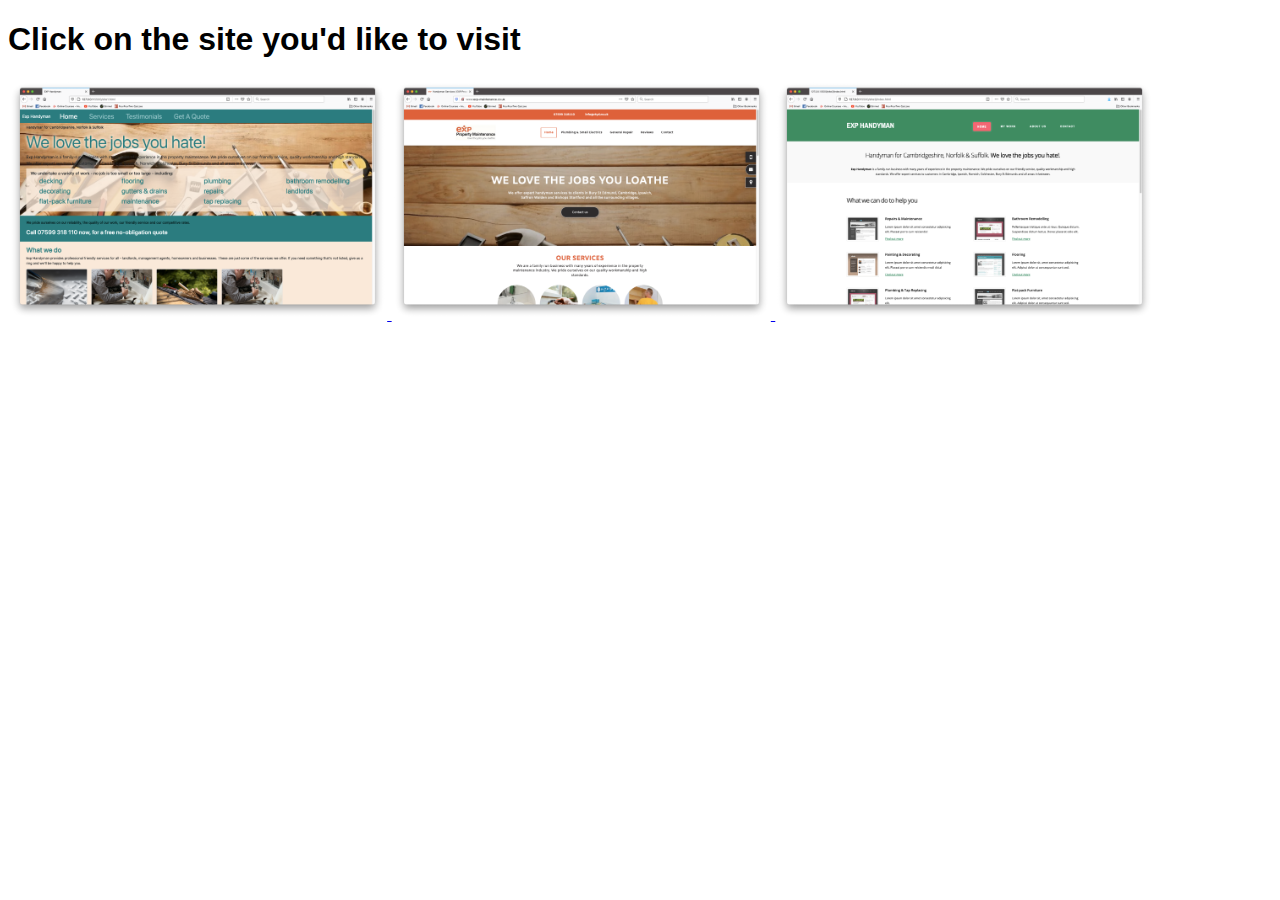
<file: index.html>
<!DOCTYPE html>
<html lang="en">
<head>
    <meta charset="UTF-8">
    <meta name="viewport" content="width=device-width, initial-scale=1.0">
    <title>Document</title>
    <link rel="stylesheet" href="style.css">
</head>
<body>
    <h1>Click on the site you'd like to visit</h1>
    <a href="site1/index.html"><img src="images/site1.png" alt="Site 1" width="30%">
    <a href="site2/index.html"><img src="images/site2.png" alt="Site 2" width="30%">
    <a href="site3/index.html"><img src="images/site3.png" alt="Site 3" width="30%">
</body>
</html>
</file>
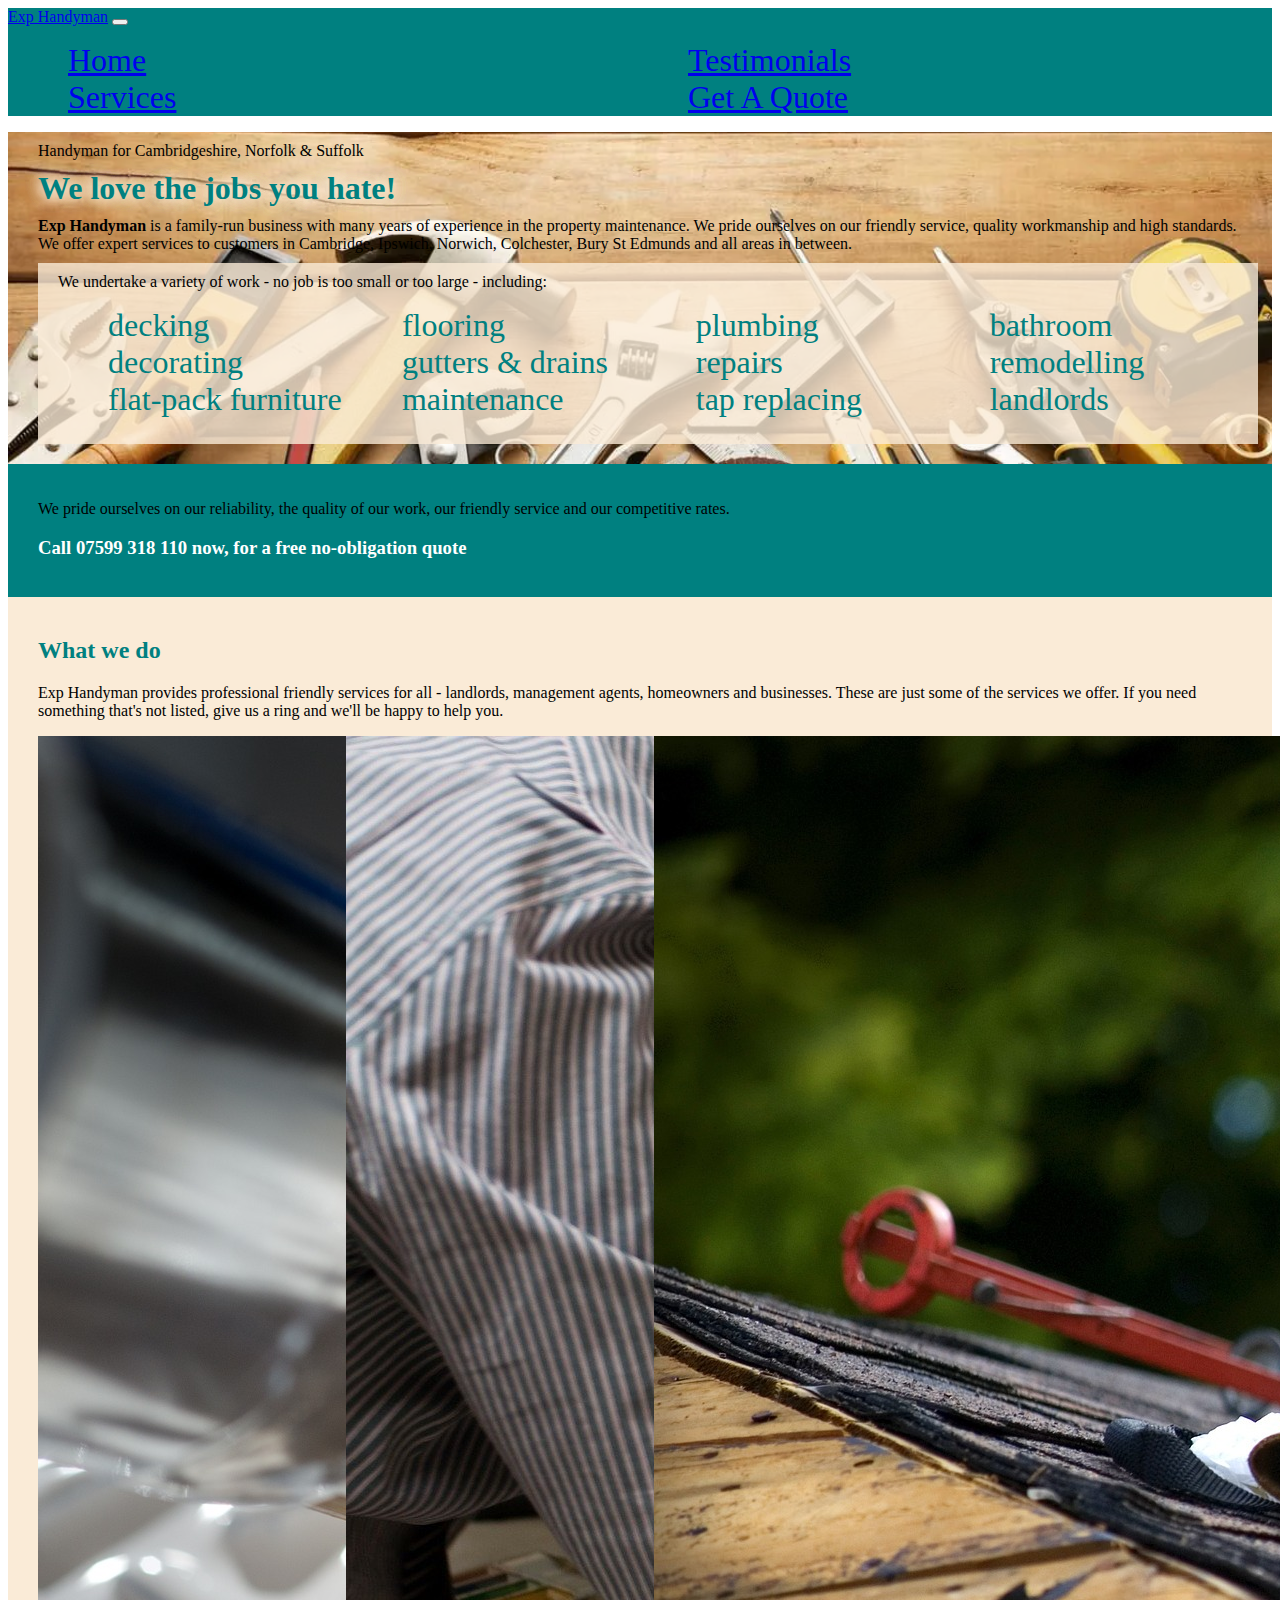
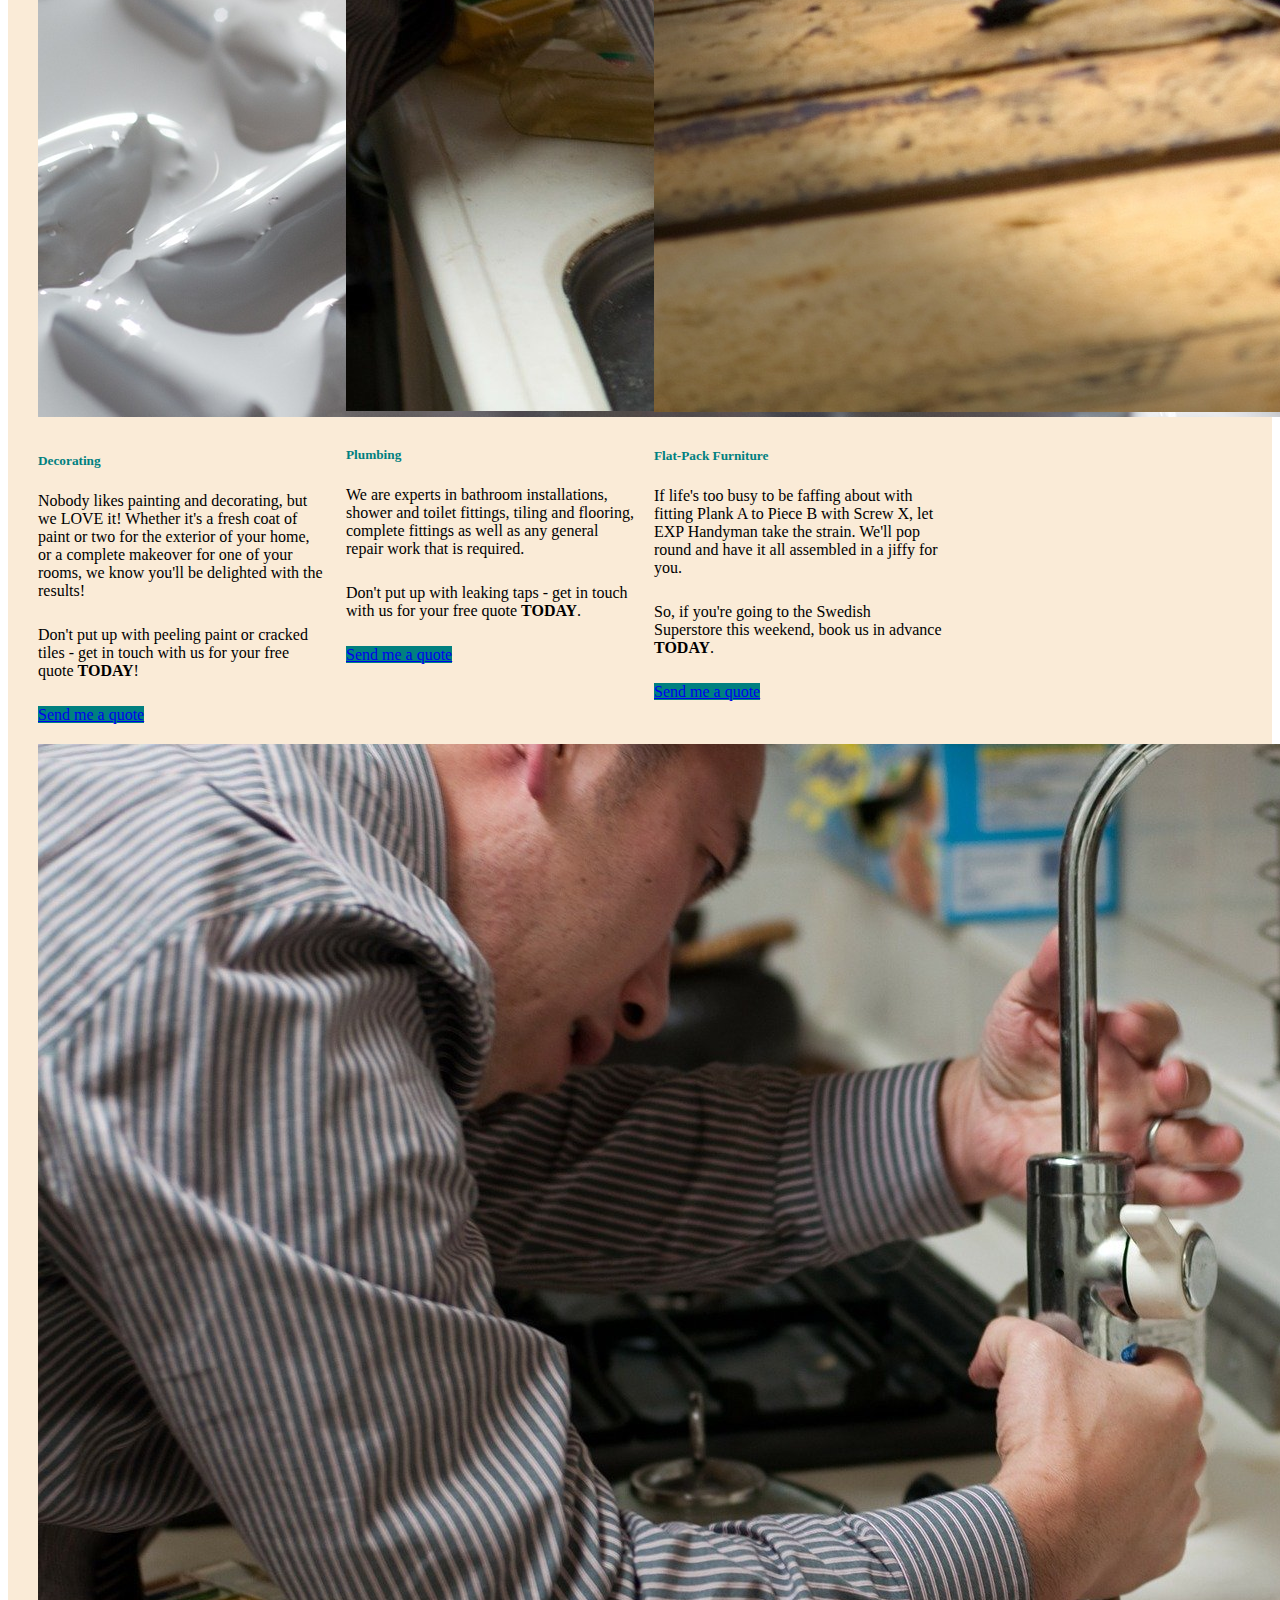
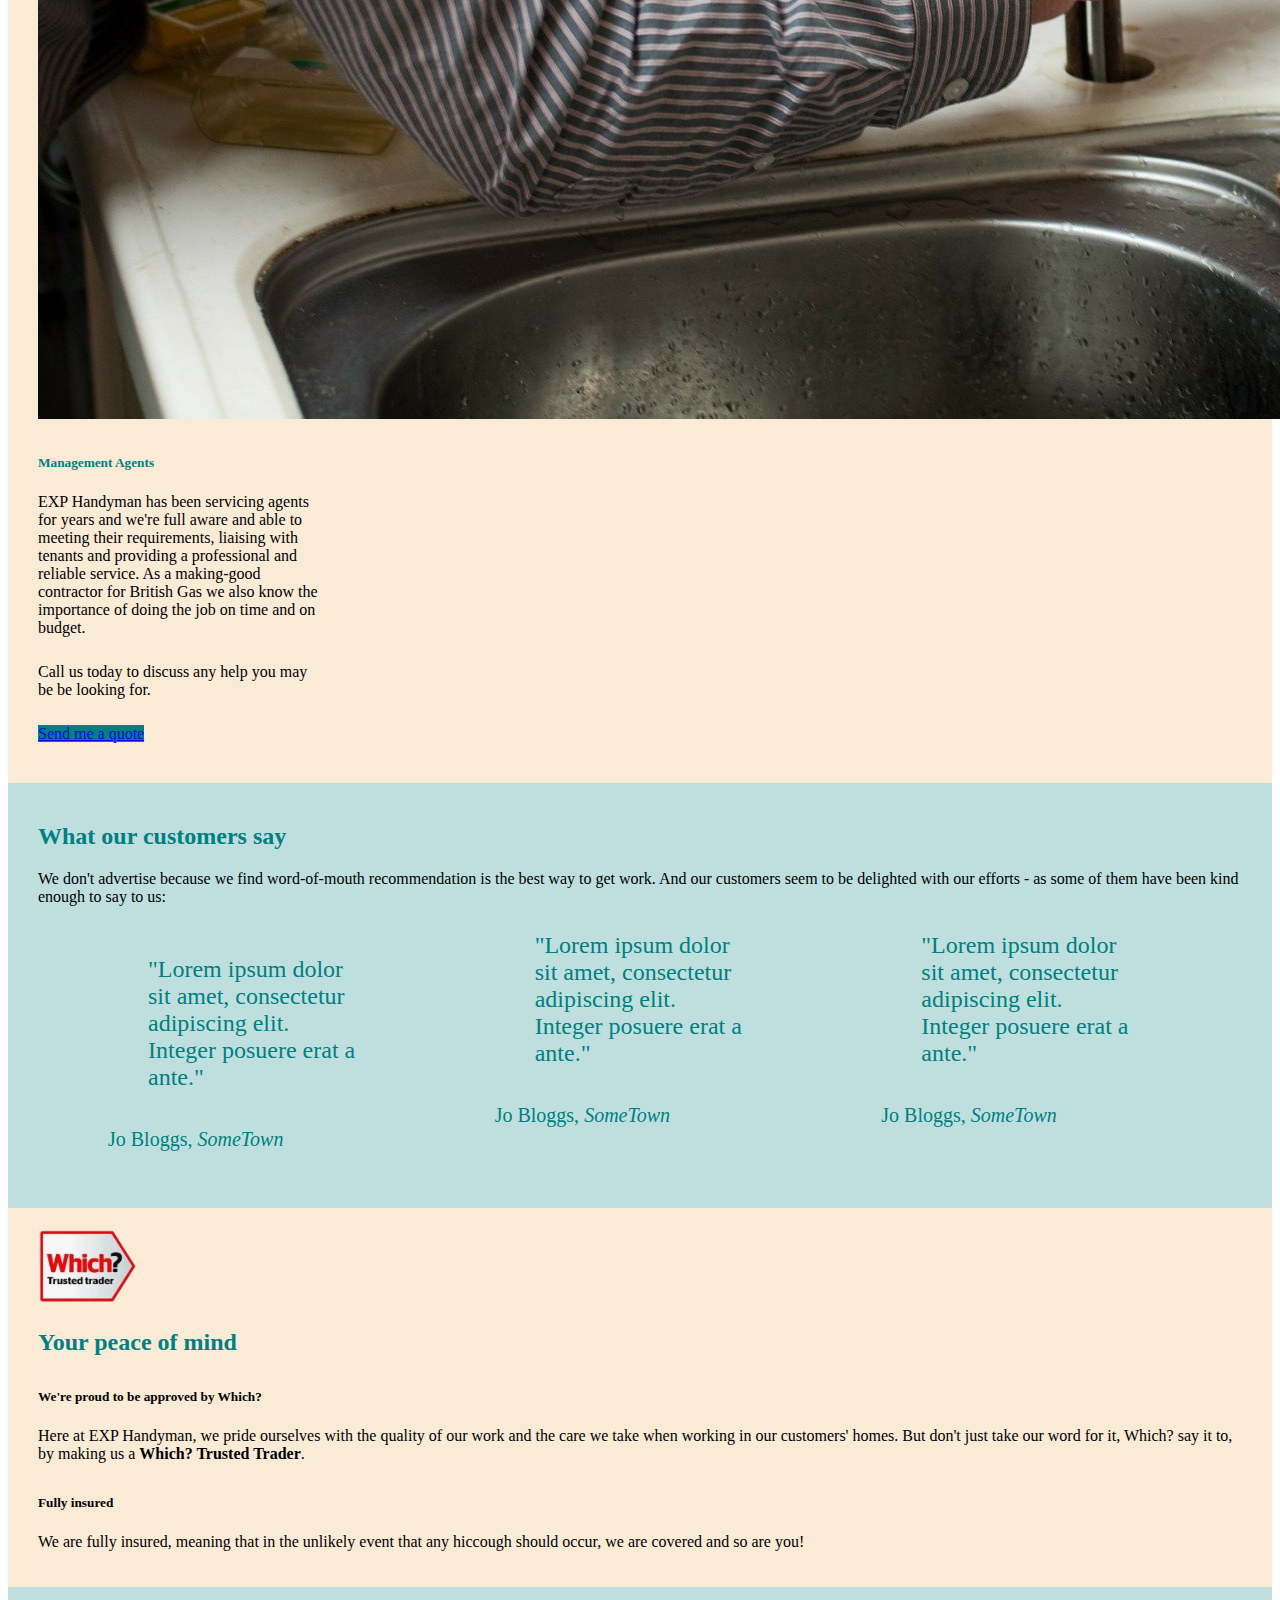
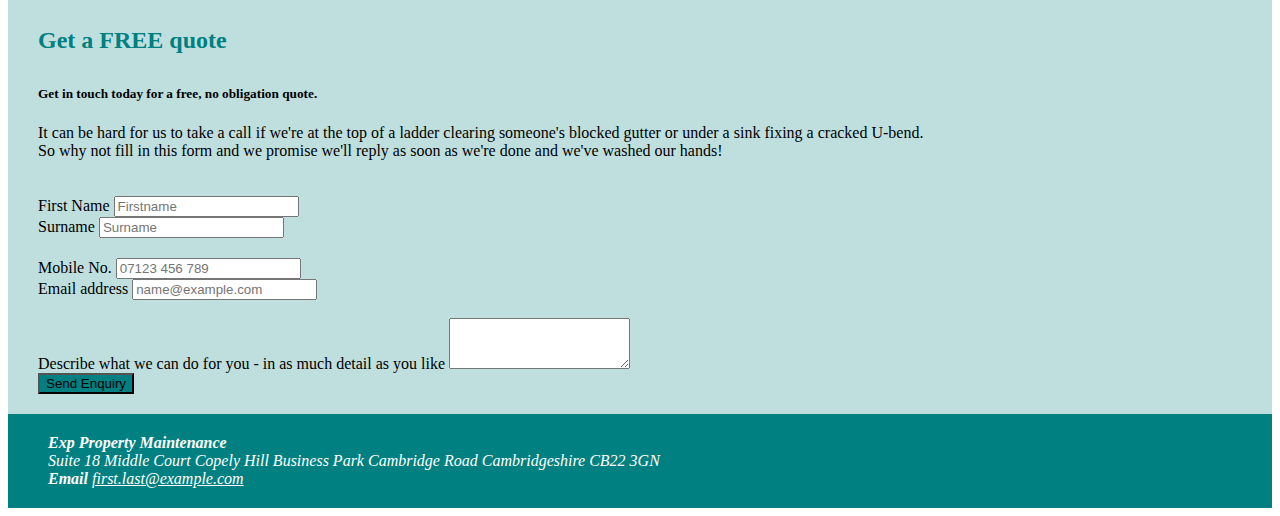
<file: site1/index.html>
<!DOCTYPE html>
<html lang="en">
<head>
    <meta charset="UTF-8">
    <meta name="viewport" content="width=device-width, initial-scale=1.0">
    <title>EXP Handyman</title>
    <link href="https://cdn.jsdelivr.net/npm/bootstrap@5.0.0-beta1/dist/css/bootstrap.min.css" rel="stylesheet" integrity="sha384-giJF6kkoqNQ00vy+HMDP7azOuL0xtbfIcaT9wjKHr8RbDVddVHyTfAAsrekwKmP1" crossorigin="anonymous">
    <script src="https://cdn.jsdelivr.net/npm/bootstrap@5.0.0-beta1/dist/js/bootstrap.bundle.min.js" integrity="sha384-ygbV9kiqUc6oa4msXn9868pTtWMgiQaeYH7/t7LECLbyPA2x65Kgf80OJFdroafW" crossorigin="anonymous"></script>
    <link rel="stylesheet" href="style.css">
</head>
<body>
    <nav class="navbar navbar-expand-lg navbar-dark bg-light">
        <div class="container-fluid">
          <a class="navbar-brand" href="#">Exp Handyman</a>
          <button class="navbar-toggler" type="button" data-bs-toggle="collapse" data-bs-target="#navbarSupportedContent" aria-controls="navbarSupportedContent" aria-expanded="false" aria-label="Toggle navigation">
            <span class="navbar-toggler-icon"></span>
          </button>
          <div class="collapse navbar-collapse" id="navbarSupportedContent">
            <ul class="navbar-nav me-auto mb-2 mb-lg-0">
              <li class="nav-item">
                <a class="nav-link active" aria-current="page" href="#">Home</a>
              </li>
              <li class="nav-item">
                <a class="nav-link" href="#what-we-do">Services</a>
              </li>
              <li class="nav-item">
                <a class="nav-link" href="#testimonials-container">Testimonials</a>
              </li>
              <li class="nav-item">
                <a class="nav-link" href="#form-container">Get A Quote</a>
              </li>
            </ul>
            <!-- <form class="d-flex">
              <input class="form-control me-2" type="search" placeholder="Search" aria-label="Search">
              <button class="btn btn-outline-success" type="submit">Search</button>
            </form> -->
          </div>
        </div>
      </nav>

      <div class="container">
        <div class="container" id="intro">
          <p class="h6">Handyman for Cambridgeshire, Norfolk & Suffolk</p>
          <h1 class="display-1">We love the jobs you hate!</h1>
          <p class="lead"><strong>Exp Handyman</strong> is a family-run business with many years of experience in the property maintenance. 
            We pride ourselves on our friendly service, quality workmanship and high standards. We offer expert services to customers in 
            Cambridge, Ipswich, Norwich, Colchester, Bury St Edmunds and all areas in between.</p>
          
          <div class="container" id="services">
            <p class="h5">We undertake a variety of work - no job is too small or too large - including:</p>
              <ul>
                <li>decking</li>
                <li>decorating</li>
                <li>flat-pack furniture</li>
                <li>flooring</li>
                <li>gutters & drains</li>
                <li>maintenance</li>
                <li>plumbing</li>
                <li>repairs</li>
                <li>tap replacing</li>
                <li>bathroom remodelling</li>
                <li>landlords</li>
              </ul>
            </div>
          </div>

        <div id="CTA">
          <p>We pride ourselves on our reliability, the quality of our work, our friendly service and our competitive rates.</p> 
          <h3>Call 07599 318 110 now, for a free no-obligation quote</h3>
        </div>

          <section id="what-we-do">
              <h2>What we do</h2>
              <p>Exp Handyman provides professional friendly services for all - landlords, management agents, homeowners and businesses.
                These are just some of the services we offer. If you need something that's not listed, give us a ring and we'll be happy to 
                help you.
              </p>
          <div id="card-container">
            <div class="card" style="width: 18rem;">
              <img src="images/paintbrush-4577577_1920.jpg" class="card-img-top" alt="decorating">
              <div class="card-body">
                <h5 class="card-title">Decorating</h5>
                <p class="card-text">Nobody likes painting and decorating, but we LOVE it! Whether it's a fresh coat of paint or two for the 
                  exterior of your home, or a complete makeover for one of your rooms, we know you'll be delighted with the results!</p>
                <p>Don't put up with peeling paint or cracked tiles - get in touch with us for your free quote <strong>TODAY</strong>!</p>
                <a href="#form-container" class="btn btn-primary">Send me a quote</a>
              </div>
            </div>
            <div class="card" style="width: 18rem;">
              <img src="./images/plumber-228010_1920.jpg" class="card-img-top" alt="plumbing">
              <div class="card-body">
                <h5 class="card-title">Plumbing</h5>
                <p class="card-text">We are experts in bathroom installations, shower and toilet fittings, tiling and flooring, 
                  complete fittings as well as any general repair work that is required.</p>
                  <p>Don't put up with leaking taps - get in touch with us for your free quote <strong>TODAY</strong>.</p>
                  <a href="#form-container" class="btn btn-primary">Send me a quote</a>
                </div>
            </div>
            <div class="card" style="width: 18rem;">
              <img src="images/tool-belt-739152_1920.jpg" class="card-img-top" alt="flat-pack furniture assembly">
              <div class="card-body">
                <h5 class="card-title">Flat-Pack Furniture</h5>
                <p class="card-text">If life's too busy to be faffing about with fitting Plank A to Piece B with Screw X, let EXP Handyman 
                  take the strain. We'll pop round and have it all assembled in a jiffy for you.</p>
                  <p>So, if you're going to the Swedish Superstore this weekend, book us in advance <strong>TODAY</strong>.</p>
                  <a href="#form-container" class="btn btn-primary">Send me a quote</a>
                </div>
            </div>
            <div class="card" style="width: 18rem;">
              <img src="images/plumber-228010_1920.jpg" class="card-img-top" alt="management agents">
                <div class="card-body">
                  <h5 class="card-title">Management Agents</h5>
                  <p class="card-text">EXP Handyman has been servicing agents for years and we're full aware and able to meeting their requirements, 
                    liaising with tenants and providing a professional and reliable service. As a making-good contractor for British Gas we also know 
                  the importance of doing the job on time and on budget.</p>
                  <p>Call us today to discuss any help you may be be looking for.</p>
                  <a href="#form-container" class="btn btn-primary">Send me a quote</a>
                </div>
            </div>
          </div>
        </section>
        <section id="testimonials-container">
            <h2>What our customers say</h2>
            <p>We don't advertise because we find word-of-mouth recommendation is the best way to get work. And our customers seem to be delighted with our efforts - as some of them have been kind enough to say to us:</p>
            <div id="testimonials">
                <figure>
                  <blockquote class="blockquote">
                    <p>&quotLorem ipsum dolor sit amet, consectetur adipiscing elit. Integer posuere erat a ante."</p>
                  </blockquote>
                  <figcaption class="blockquote-footer">
                    Jo Bloggs, <cite title="Source Title">SomeTown</cite>
                  </figcaption>
                </figure>
                <figure>
                  <blockquote class="blockquote">
                    <p>&quotLorem ipsum dolor sit amet, consectetur adipiscing elit. Integer posuere erat a ante."</p>
                  </blockquote>
                  <figcaption class="blockquote-footer">
                    Jo Bloggs, <cite title="Source Title">SomeTown</cite>
                  </figcaption>
                </figure>
                <figure>
                  <blockquote class="blockquote">
                    <p>&quotLorem ipsum dolor sit amet, consectetur adipiscing elit. Integer posuere erat a ante."</p>
                  </blockquote>
                  <figcaption class="blockquote-footer">
                    Jo Bloggs, <cite title="Source Title">SomeTown</cite>
                  </figcaption>
                </figure>
              </div>
            </section>

            <section class="insurance">
              <img src="images/which.png" width=100px style="size: 50%" alt="Which? Trusted Trader approved">
              <h2>Your peace of mind</h2>
              <h5>We're proud to be approved by Which?</h5>
              <p>
                Here at EXP Handyman, we pride ourselves with the quality of our work and the care we take when working in our customers' 
                homes. But don't just take our word for it, Which? say it to, by making us a <strong>Which? Trusted Trader</strong>.
              </p>
                <h5>Fully insured</h5>
                  <p>We are fully insured, meaning that in the unlikely event that any hiccough should occur, we are covered and so are you!</p>
            </section>

                <section id="form-container">
                    <h2>Get a FREE quote</h2>
                    <h5>Get in touch today for a free, no obligation quote. </h5>
                    <p>It can be hard for us to take a call if we're at the top of a ladder clearing someone's blocked gutter or under a sink 
                      fixing a cracked U-bend.
                      <br>So why not fill in this form and we promise we'll reply as soon as we're done and we've washed our hands!</p>
                    
                    <form action="">
                        
                      <div class="row">
                          <div class="col">
                              <label for="FirstName" class="form-label">First Name</label>
                              <input type="text" class="form-control" id="FirstName" placeholder="Firstname">
                              </div>
                          <div class="col">
                              <label for="Surname" class="form-label">Surname</label>
                              <input type="text" class="form-control" id="Surname" placeholder="Surname">
                          </div>
                      </div>

                      <div class="row">
                          <div class="col">
                              <label for="Mobile" class="form-label">Mobile No.</label>
                              <input type="tel" class="form-control" id="Mobile" placeholder="07123 456 789">
                          </div>
                          <div class="col">
                              <label for="emailAddress" class="form-label">Email address</label>
                              <input type="email" class="form-control" id="emailAddress" placeholder="name@example.com">
                              </div>
                      </div>

                      <div class="mb-3">
                        <br>
                          <label for="description" class="form-label">Describe what we can do for you - in as much detail as you like</label>
                          <textarea class="form-control" id="description" rows="3"></textarea>
                      </div>
                      <button type="button" class="btn btn-primary">Send Enquiry</button>
                      
                    </form>
                </section>
                <address>
                    <strong>Exp Property Maintenance</strong><br>
                    Suite 18 Middle Court
                    Copely Hill Business Park
                    Cambridge Road
                    Cambridgeshire
                    CB22 3GN<br>
                    <strong>Email</strong>
                    <a href="mailto:first.last@example.com">first.last@example.com</a>
                </address>
            </div>
  </body>
</html>
</file>
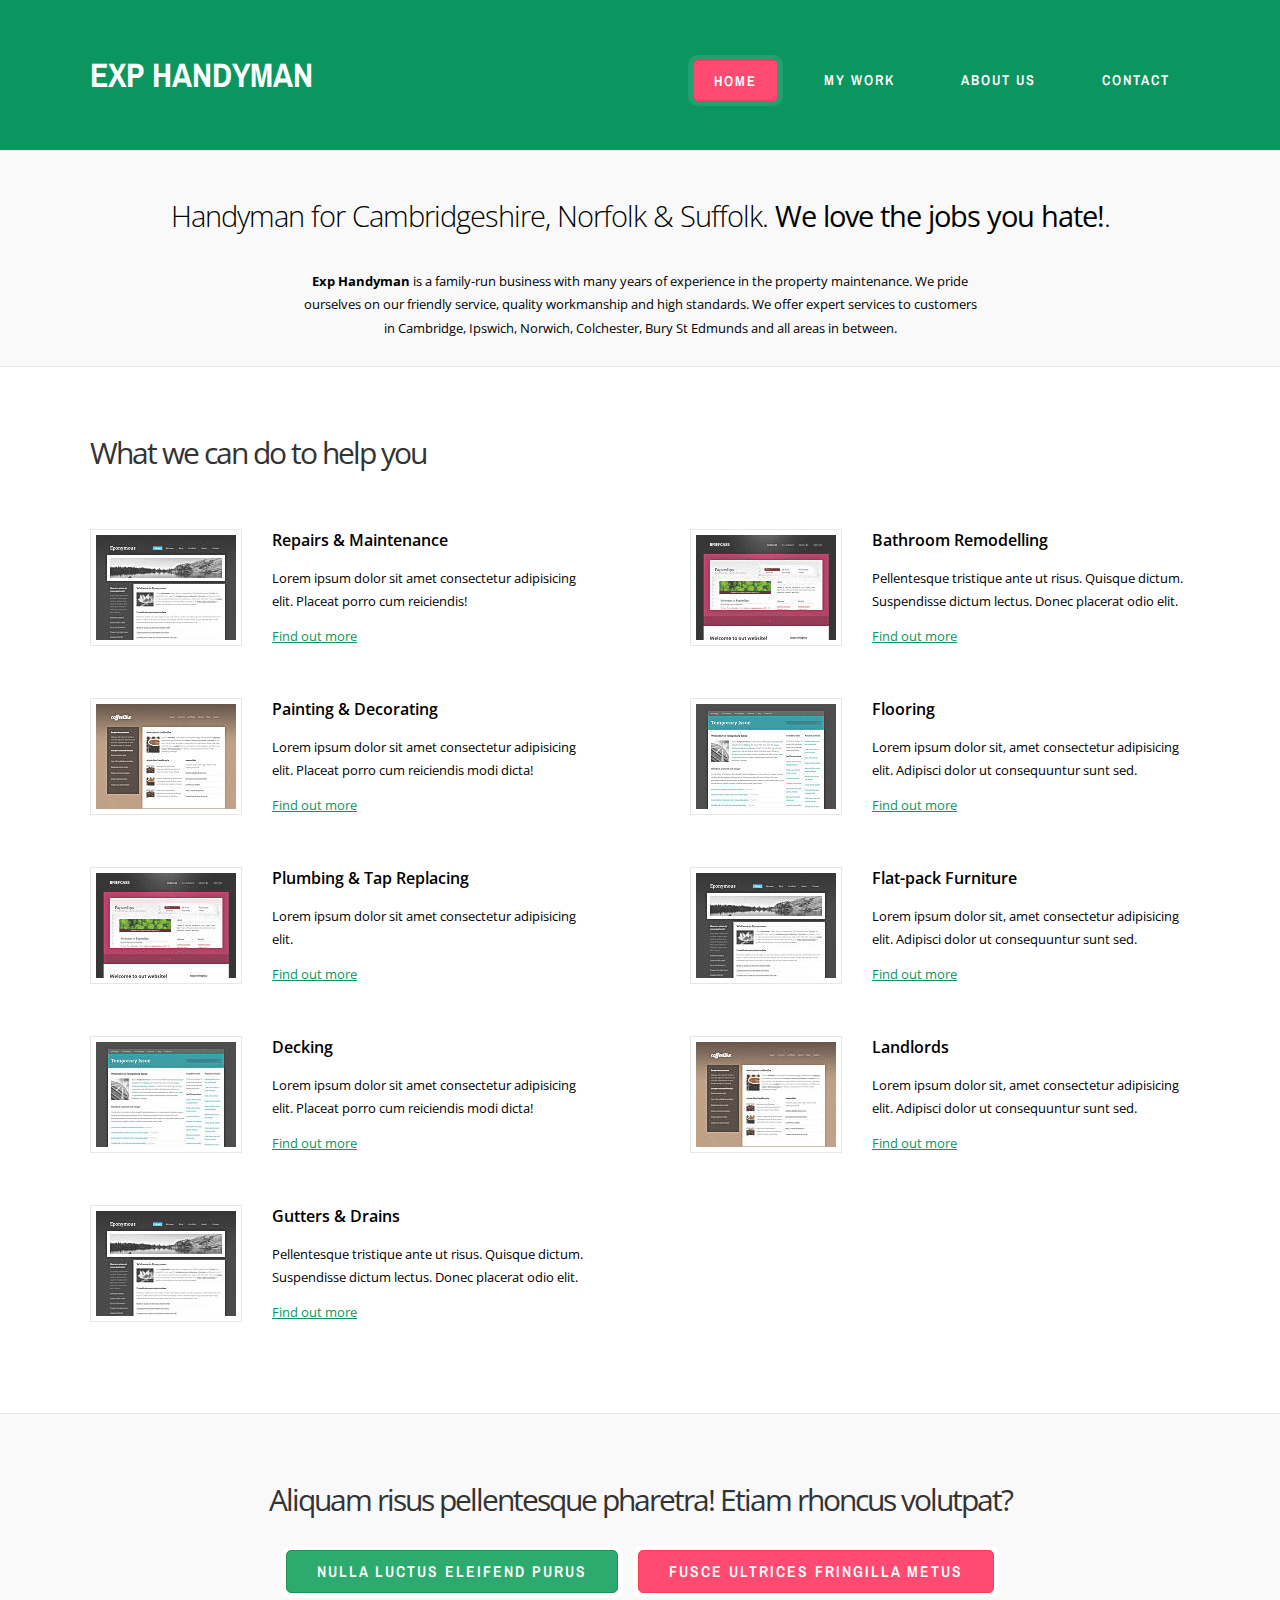
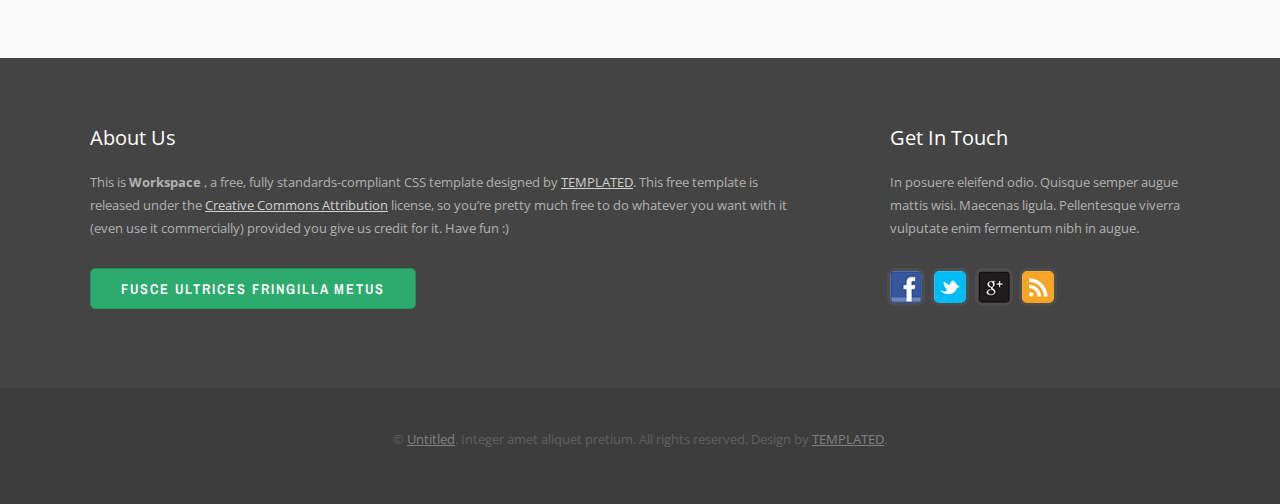
<file: site3/index.html>
<!DOCTYPE html PUBLIC "-//W3C//DTD XHTML 1.0 Strict//EN" "http://www.w3.org/TR/xhtml1/DTD/xhtml1-strict.dtd">
<!--
Design by TEMPLATED
http://templated.co
Released for free under the Creative Commons Attribution License

Name       : Workspace 
Description: A two-column, fixed-width design with dark color scheme.
Version    : 1.0
Released   : 20132602

-->
<html xmlns="http://www.w3.org/1999/xhtml">
<head>
<meta http-equiv="Content-Type" content="text/html; charset=utf-8" />
<title></title>
<meta name="keywords" content="" />
<meta name="description" content="" />
<link href="http://fonts.googleapis.com/css?family=Open+Sans:400,300,600,700|Archivo+Narrow:400,700" rel="stylesheet" type="text/css">
<link href="default.css" rel="stylesheet" type="text/css" media="all" />
<!--[if IE 6]>
<link href="default_ie6.css" rel="stylesheet" type="text/css" />
<![endif]-->
</head>
<body>
<div id="header-wrapper">
	<div id="header" class="container">
		<div id="logo">
			<h1><a href="#">Exp Handyman</a></h1>
		</div>
		<div id="menu">
			<ul>
				<li class="active"><a href="#" accesskey="1" title="">Home</a></li>
				<li><a href="#" accesskey="2" title="">My Work</a></li>
				<li><a href="#" accesskey="3" title="">About Us</a></li>
				<li><a href="#" accesskey="4" title="">Contact</a></li>
			</ul>
		</div>
	</div>
</div>
<div id="banner-wrapper">
	<div id="banner" class="container">
		<p>Handyman for Cambridgeshire, Norfolk & Suffolk. <strong>We love the jobs you hate!</strong>. </p>
	</div>
	<p style="padding-left:300px; padding-right: 300px"><strong>Exp Handyman</strong> is a family-run business with many years of experience in the property maintenance. 
		We pride ourselves on our friendly service, quality workmanship and high standards. We offer expert services to customers in 
		Cambridge, Ipswich, Norwich, Colchester, Bury St Edmunds and all areas in between.</p>
</div>
<div id="page-wrapper">
	<div id="page" class="container">
		<div id="content">
			<header>What we can do to help you</header>
		<div id="two-column">
				<div id="tbox1">
					<div class="box-style"> <a href="#"><img src="images/screenshot01.jpg" width="140" height="105" alt="" /></a>
						<h3>Repairs & Maintenance</h3>
						<p>Lorem ipsum dolor sit amet consectetur adipisicing elit. Placeat porro cum reiciendis!</p>
						<a href="#">Find out more</a></div>
					<div class="box-style"> <a href="#"><img src="images/screenshot02.jpg" width="140" height="105" alt="" /></a>
						<h3>Painting & Decorating</h3>
						<p>Lorem ipsum dolor sit amet consectetur adipisicing elit. Placeat porro cum reiciendis modi dicta!</p>
						<a href="#">Find out more</a></div>
					<div class="box-style"> <a href="#"><img src="images/screenshot03.jpg" width="140" height="105" alt="" /></a>
						<h3>Plumbing & Tap Replacing</h3>
						<p>Lorem ipsum dolor sit amet consectetur adipisicing elit.</p>
						<a href="#">Find out more</a></div>
					<div class="box-style"> <a href="#"><img src="images/screenshot04.jpg" width="140" height="105" alt="" /></a>
						<h3>Decking</h3>
						<p>Lorem ipsum dolor sit amet consectetur adipisicing elit. Placeat porro cum reiciendis modi dicta!</p>
						<a href="#">Find out more</a></div>
					<div class="box-style"> <a href="#"><img src="images/screenshot01.jpg" width="140" height="105" alt="" /></a>
						<h3>Gutters & Drains</h3>
						<p>Pellentesque tristique ante ut risus. Quisque dictum.  Suspendisse dictum  lectus. Donec placerat odio  elit.</p>
						<a href="#">Find out more</a></div>
				</div>
				<div id="tbox2">
					<div class="box-style"> <a href="#"><img src="images/screenshot03.jpg" width="140" height="105" alt="" /></a>
						<h3>Bathroom Remodelling</h3>
						<p>Pellentesque tristique ante ut risus. Quisque dictum.  Suspendisse dictum  lectus. Donec placerat odio  elit.</p>
						<a href="#">Find out more</a></div>
						<div class="box-style"> <a href="#"><img src="images/screenshot04.jpg" width="140" height="105" alt="" /></a>
							<h3>Flooring</h3>
							<p>Lorem ipsum dolor sit, amet consectetur adipisicing elit. Adipisci dolor ut consequuntur sunt sed.</p>
							<a href="#">Find out more</a></div>
						<div class="box-style"> <a href="#"><img src="images/screenshot01.jpg" width="140" height="105" alt="" /></a>
							<h3>Flat-pack Furniture</h3>
							<p>Lorem ipsum dolor sit, amet consectetur adipisicing elit. Adipisci dolor ut consequuntur sunt sed.</p>
							<a href="#">Find out more</a></div>
						<div class="box-style"> <a href="#"><img src="images/screenshot02.jpg" width="140" height="105" alt="" /></a>
							<h3>Landlords</h3>
							<p>Lorem ipsum dolor sit, amet consectetur adipisicing elit. Adipisci dolor ut consequuntur sunt sed.</p>
							<a href="#">Find out more</a></div>
						</div>
			</div>
		</div>
	</div>
</div>
<div id="featured-wrapper">
	<div id="featured" class="container">
		<header>Aliquam risus pellentesque pharetra! Etiam rhoncus volutpat?</header>
		<a href="#" class="button">Nulla luctus eleifend purus</a><a href="#" class="button button-alt">Fusce ultrices fringilla metus</a></div>
</div>
<div id="footer-wrapper">
	<div id="footer" class="container">
		<div id="fbox1">
			<header>About Us</header>
			<p>This is <strong>Workspace </strong>, a free, fully standards-compliant CSS template designed by <a href="http://templated.co" rel="nofollow">TEMPLATED</a>. This free template is released under the <a href="http://creativecommons.org/licenses/by/3/">Creative Commons Attribution</a> license, so you’re pretty much free to do whatever you want with it (even use it commercially) provided you give us credit for it. Have fun :)</p>
			<a href="#" class="button button-small">Fusce ultrices fringilla metus</a> </div>
		<div id="fbox2">
			<header>Get In Touch</header>
			<p>In posuere eleifend odio. Quisque semper augue mattis wisi. Maecenas ligula. Pellentesque viverra vulputate enim fermentum nibh in augue.</p>
			<ul class="style2">
				<li><a href="#"><img src="images/social03.png" width="32" height="32" alt="" /></a></li>
				<li><a href="#"><img src="images/social01.png" width="32" height="32" alt="" /></a></li>
				<li><a href="#"><img src="images/social04.png" width="32" height="32" alt="" /></a></li>
				<li><a href="#"><img src="images/social02.png" width="32" height="32" alt="" /></a></li>
			</ul>
		</div>
	</div>
</div>
<div id="copyright" class="container">
	<p>&copy; <a href="#">Untitled</a>. Integer amet aliquet pretium. All rights reserved. Design by <a href="http://templated.co" rel="nofollow">TEMPLATED</a>.</p>
</div>
</body>
</html>
</file>
<file: style.css>
body {
	font-family: 'Gill Sans', 'Gill Sans MT', Calibri, 'Trebuchet MS', sans-serif;
}
</file>
<file: site1/style.css>
nav {
	color: white;
}

nav .container-fluid {
	background-color: teal;
	color: white;
}

nav .navbar {
	/* background-color: teal; */
	color: white;
	padding: 0px;
	margin: 0px;
}

.navbar {
	/* background-color: teal; */
	padding: 0px;
	margin: 0px;
}

.container {
	padding: 0px;
	max-width: 100%;
}

.container-sm {
	/* background-color: purple; */
	margin: 0px;
	padding: 0px;
}

#intro {
	background-image: url("images/mike+1-2880w.webp");
	background-repeat: no-repeat;
	background-size: cover;
	background-position: bottom;
	padding: 10px 20px;
	position: relative;
}

#intro h1 {
	margin: auto;
	color: teal;
	padding: 10px 10px;
	text-shadow: 0px 0px 15px antiquewhite, 0px 0px 15px antiquewhite, 0px 0px 15px antiquewhite;
}

#intro p {
	margin: 0;
	padding: 0 10px;
}

#services {
	background-color: rgba(250, 235, 215, 0.8);
	margin: 10px 10px;
	padding: 10px 10px;
	width: 98%;
}

#services img {
	width: 30%;
	padding: 20px;
}

#services ul {
	columns: 4;
}

#CTA {
	background-color: teal;
	color: white;
	margin: 0;
	padding: 20px 30px;
}

#CTA h3 {
	color: white;
}

#CTA p {
	color: black;
}

section {
	padding: 20px 30px;
}

section:nth-of-type(odd) {
	background-color: antiquewhite;
}

section:nth-of-type(even) {
	background-color: rgba(0, 128, 128, .25);
}

div {
	margin: 0px;
	padding: 0px;
}

#what-we-do {
	margin: 0;
}

#card-container {
	display: flex;
	flex-wrap: wrap;
	background-color: antiquewhite;
	margin: auto;
	padding: -5px 0px 20px 10px;
}

.card {
	margin-right: 20px;
	margin-bottom: 20px;
}

.card-title {
	color: teal;
}

.card p {
	padding-bottom: 10px;
}

h2,
h3 {
	padding: 0;
	color: teal;
}

h3 {
	color: black;
}

h5 {
	padding-top: 10px;
}

.h3 {
	color: black;
}

#testimonials-container {
	margin: 0px;
}

#testimonials {
	color: teal;
	columns: 3;
	padding: 10px 20px;
	margin: 10px;
}

blockquote p {
	font-size: 1.5rem;
	padding: 0px 0px;
}

figcaption {
	font-size: 1.25em !important;
	line-height: 3rem;
}

.btn-primary {
	background-color: teal;
}

.btn-primary:hover {
	background-color: antiquewhite;
	color: teal;
}

ul {
	columns: 2;
}

li {
	color: teal;
	font-size: 2em;
	padding: 0 20px;
	list-style-type: none;
	/* height: 12em; */
}

.row {
	margin: 0px;
	padding: 0px;
	padding-top: 20px;
	padding-right: 20px;
}
.col {
	/* background-color: purple; */
	margin: 0px;
	padding: 0px;
	padding-right: 20px;
}

.mb-3 {
	padding-left: 0px;
	padding-right: 40px;
}

address {
	padding: 20px 40px;
	background-color: teal;
	color: white;
}

address a {
	color: white;
}

/* ******************** Media Queries ******************** */

@media (max-width: 576px) {
	body {
		font-size: .75rem;
	}

	#services {
		width: 94%;
	}

	#services ul {
		columns: 1;
		padding-top: 10px;
	}

	#intro {
		padding: 0;
	}

	#testimonials {
		columns: 1;
		padding: 0px 10px;
	}
}

@media (min-width: 577px) and (max-width: 992px) {
	#services ul {
		columns: 2;
	}

	#testimonials {
		columns: 2;
		padding: 0px 10px;
	}
}

@media (min-width: 993px) and (max-width: 1200px) {
	#services ul {
		columns: 3;
	}
}
</file>
<file: site3/default.css>
html, body
{
	height: 100%;
}

body
{
	margin: 0px;
	padding: 0px;
	background: #3D3D3D;
	font-family: 'Open Sans', sans-serif;
	font-size: 13px;
	color: #000000;
}

h1, h2, h3
{
	margin: 0;
	padding: 0;
}

p, ol, ul
{
	margin-top: 0px;
}

p
{
	line-height: 180%;
}

strong
{
}

a
{
	color: #0B965F;
}

a:hover
{
	text-decoration: none;
}

a img
{
	border: none;
}

img.border
{
}

img.alignleft
{
	float: left;
}

img.alignright
{
	float: right;
}

img.aligncenter
{
	margin: 0px auto;
}

hr
{
	display: none;
}

/** WRAPPER */

#wrapper
{
}

.container
{
	width: 1100px;
	margin: 0px auto;
}

.clearfix
{
	clear: both;
}

/** HEADER */

#header-wrapper
{
	overflow: hidden;
	background: #0B965F;
}

#header
{
	overflow: hidden;
	height: 150px;
}

/** LOGO */

#logo
{
	float: left;
	width: 400;
}

#logo h1 a
{
	display: block;
	line-height: 150px;
	text-transform: uppercase;
	text-decoration: none;
	font-family: 'Archivo Narrow', sans-serif;
	font-size: 1.3em;
	color: #FFFFFF;
}

/** MENU */

#menu
{
	float: right;
	width: 700px;
}

#menu ul
{
	float: right;
	margin: 0px;
	padding: 60px 0px 0px 0px;
	list-style: none;
	line-height: normal;
}

#menu li
{
	float: left;
	margin-left: 2em;
}

#menu a
{
	display: block;
	padding: 10px 20px;
	letter-spacing: 2px;
	text-decoration: none;
	text-transform: uppercase;
	font-family: 'Archivo Narrow', sans-serif;
	font-size: 1.10em;
	font-weight: 600;
	color: #FFFFFF;
}

#menu .active a
{
	background: #FF4A71;
	border-radius: 5px;
	box-shadow: 0px 0px 0px 5px rgba(255,255,255,0.1);
	border: 1px solid #FA3F52;
	color: #FFFFFF;
}

		#menu .active a:hover
		{
			background-color: #FD6384;
		}
		
		#menu .active a:active
		{
			background-color: #FC3F68;
		}


#menu a:hover
{
	text-decoration: none;
}

/** PAGE */

#page-wrapper
{
	overflow: hidden;
	padding: 5em 0em;
	background: #FFFFFF;
}

#page
{
	overflow: hidden;
}

/** CONTENT */

#content
{
}

#content header
{
	display: block;
	margin-bottom: 1em;
	letter-spacing: -2px;
	font-size: 2.30em;
	font-weight: 400;
	color: #333333;
}

/** SIDEBAR */

#sidebar
{
}

#banner-wrapper
{
	overflow: hidden;
	padding: 3em 0em 1em 0em;
	background: #F9F9F9;
	border-top: 1px solid #E7E7E7;
	border-bottom: 1px solid #E7E7E7;
	text-align: center;
}

#banner p
{
	letter-spacing: -1px;
	font-size: 2.20em;
	font-weight: 300;
}

#banner strong
{
	font-weight: 400;
}

#featured-wrapper
{
	overflow: hidden;
	padding: 5em 0em;
	background: #F9F9F9;
	border-top: 1px solid #E7E7E7;
	text-align: center;
}

#featured header
{
	display: block;
	margin-bottom: 1em;
	letter-spacing: -2px;
	font-size: 2.30em;
	font-weight: 400;
	color: #333333;
}

/* Footer */

#footer-wrapper
{
	overflow: hidden;
	padding: 5em 0em;
	background: #444444;
	border-top: 1px solid #404040;
	border-bottom: 1px solid #404040;
}

#footer
{
	overflow: hidden;
	color: #B1B1B1;
}

#footer header
{
	margin-bottom: 1em;
	font-size: 1.5em;
	font-weight: 400;
	color: #FFFFFF;
}

#footer #fbox1
{
	float: left;
	width: 700px;
}

#footer #fbox2
{
	float: right;
	width: 300px;
}

#footer a
{
	color: #D0D0D0;
}

#footer .button-small
{
	color: #FFFFFF;
}

#copyright
{
	overflow: hidden;
	padding: 3em 0em 3em 0em;
	text-align: center;
	color: #606060;
}

#copyright a
{
	color: #818181;
}

#two-column
{
}

#two-column h3
{
	padding-bottom: 1em;
	font-size: 1.20em;
	font-weight: 600;
}

#two-column img
{
	float: left;
	margin-right: 30px;
	padding: 5px;
	background: #FFFFFF;
	border: 1px solid #E1E1E1;
	opacity: 0.8;
}

#two-column  a:hover img
{
	opacity: 0.9;
}



#two-column .box-style
{
	overflow: hidden;
	padding: 2em 0em;
}

#two-column #tbox1
{
	float: left;
	width: 500px;
}

#two-column #tbox2
{
	float: right;
	width: 500px;
}

.button
{
	display: inline-block;
	margin: 0px 10px;
	padding: 10px 30px;
	background: #2DAB6E;
	-moz-transition: background-color .25s ease-in-out;
	-webkit-transition: background-color .25s ease-in-out;
	-o-transition: background-color .25s ease-in-out;
	-ms-transition: background-color .25s ease-in-out;
	transition: background-color .25s ease-in-out;
	border-radius: 5px;
	border: 1px solid #20935B;
	box-shadow: 0px 0px 0px 5px rgba(255,255,255, 1);
	letter-spacing: 2px;
	text-decoration: none;
	text-transform: uppercase;
	font-family: 'Archivo Narrow', sans-serif;
	font-size: 1.20em;
	font-weight: 600;
	color: #FFFFFF;
}

		.button:hover
		{
			background-color: #31B977;
		}
		
		.button:active
		{
			background-color: #2A9C65;
		}

.button-alt
{
	background: #FF4A71;
	border: 1px solid #FA3F52;
}

		.button-alt:hover
		{
			background-color: #FD6384;
		}
		
		.button-alt:active
		{
			background-color: #FC3F68;
		}

.button-small
{
	margin: 1em 0em;
	box-shadow: none;
	font-size: 1.10em;
	color: #FFFFFF;
}

.button-small {
}

ul.style2
{
	margin: 30px 0px 0px 0px;
	padding: 0px;
	list-style: none;
}

ul.style2 img
{
	border-radius: 5px;
	box-shadow: 0px 0px 0px 3px rgba(255,255,255,0.05);
}

ul.style2 li
{
	float: left;
	margin-right: 12px;
}
</file>
